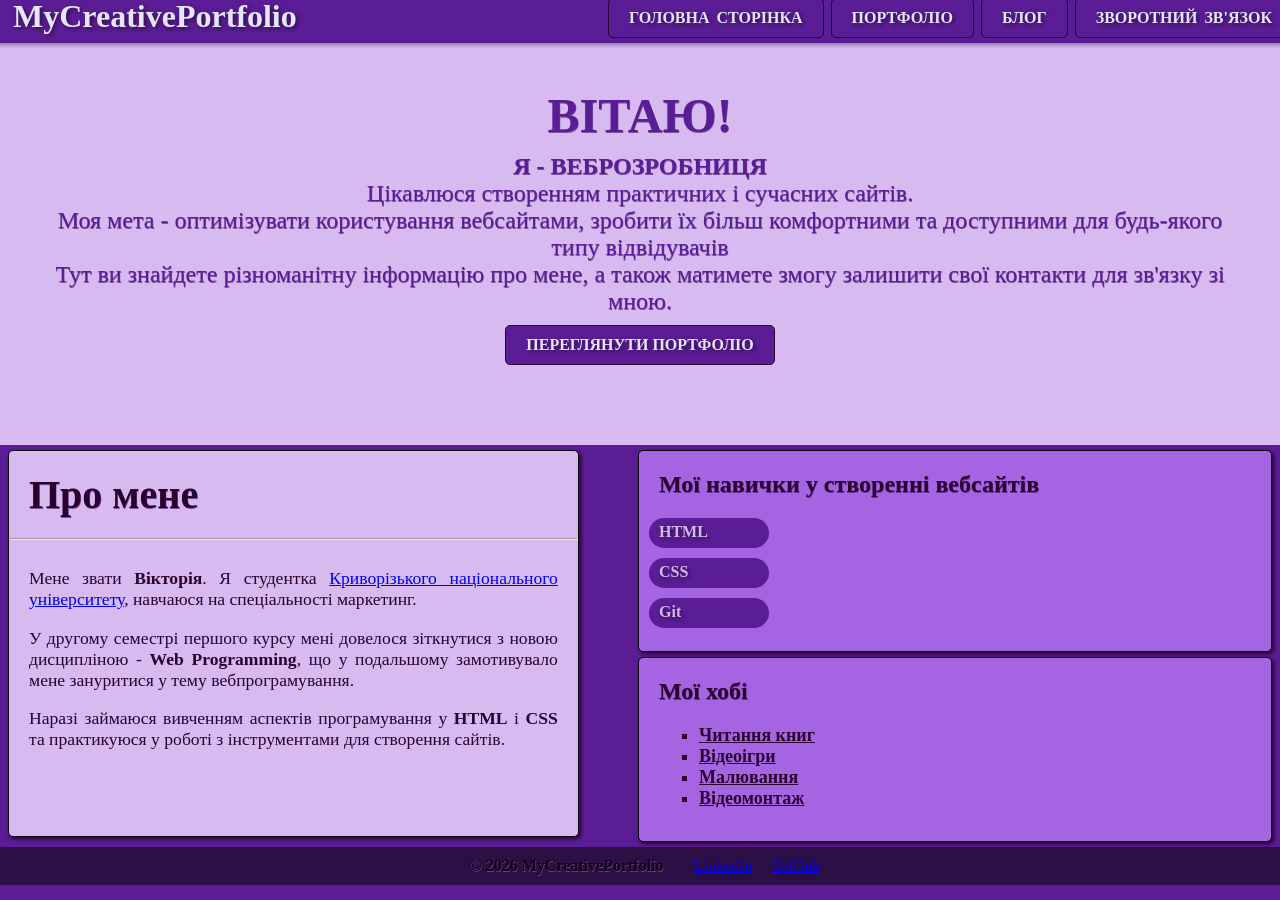
<file: index.html>
<!DOCTYPE html>
<html lang="ua">
    <head>
        <meta charset="utf-8">
        <meta name="author" content="Волкова Вікторія Григорівна">
        <meta name="description" content="Мій перший вебсайт-портфоліо">
        <meta name="keywords" content="Перший вебсайт, веброзробник початківець, вебпортфоліо, креативне портфоліо">
        <title>MyCreativePotfolio</title>
        <link rel="stylesheet" href="css/style.css">
    </head>
    <body>
        <header>
            <div class="logo">MyCreativePortfolio</div>
            <nav>
                <a href="index.html" target="_self" class="firstbutton">Головна сторінка</a>
                <a href="portfolio.html" target="_self" class="secondbutton">Портфоліо</a>
                <a href="blog.html" target="_self" class="thirdbutton">Блог</a>
                <a href="contact.html" target="_self" class="fourthbutton">Зворотний зв'язок</a>
            </nav>
        </header>
        <main>
            <h1>Вітаю!</h1>
            <h2>Я - веброзробниця</h2>
            <p class="first-paragraph">Цікавлюся створенням практичних і сучасних сайтів.</p> 
            <p class="second-paragraph">Моя мета - оптимізувати користування вебсайтами, зробити їх більш комфортними та доступними для будь-якого типу відвідувачів</p> 
            <p class="third-paragraph">Тут ви знайдете різноманітну інформацію про мене, а також матимете змогу залишити свої контакти для зв'язку зі мною.</p> 
             <a href="portfolio.html" target="_self" class="fifthbutton">Переглянути портфоліо</a>
        </main>
            <div id="first"> <p class="firstp">Мої навички у створенні вебсайтів</p>
            <span class="skill" title=" HTML — це мова гіпертекстової розмітки документів, яка працює через систему тегів і допомагає структурувати та компонувати елементи вебсторінок.">HTML</span>
            <span class="skill" title="CSS — це мова стилів, яка використовується для налаштування зовнішнього вигляду та форматування сторінок сайту. ">CSS</span> 
            <span class="skill" title="GIT — це програмне забезпечення для управління розробкою різних IT-проектів.">Git</span> </div>
            <div id="first"><p class="secondp">Мої хобі</p>
            <ul type="square">
                <li class="firstli" title="Переважно художня література">Читання книг</li>
                <li class="secondli" title="Сюжетні відеоігри - найкраще, що створили люди">Відеоігри</li>
                <li class="thirdli" title="Переважно працюю у традиційному форматі, проте хочу освоїти малювання у діджиталі">Малювання</li>
                <li class="fourthli" title="Користуюся та поступово вивчаю Adobe After Effects, маю досвід у роботі з мобільними додатками для створення відео">Відеомонтаж</li>
            </ul>
            </div>
        <div class="firstelement">
            <p class="thirdp">Про мене</p>
            <hr>
            <div class="abtmeparagraph">Мене звати <b>Вікторія</b>. Я студентка <a class="linkss" href="https://www.knu.edu.ua" target="_blank">Криворізького національного університету</a>, навчаюся на спеціальності маркетинг.
            <p>У другому семестрі першого курсу мені довелося зіткнутися з новою дисципліною - <b>Web Programming</b>, що у подальшому замотивувало мене 
        зануритися у тему вебпрограмування.</p>
         Наразі займаюся вивченням аспектів програмування у <b>HTML</b> і <b>CSS</b> та практикуюся у роботі з інструментами для створення сайтів.</div>   
         </div>
<footer>
    <p class="copyright">&copy; 2026 MyCreativePortfolio</p>
    <p class="links"><a href="https://ua.linkedin.com/in/viktoria-volkova-a5588b3b1">LinkedIn</a></p>
    <p class="links"><a href="https://github.com/vivicavolkova990">GitHub</a></p>
</footer>
    </body>
</html>
</file>
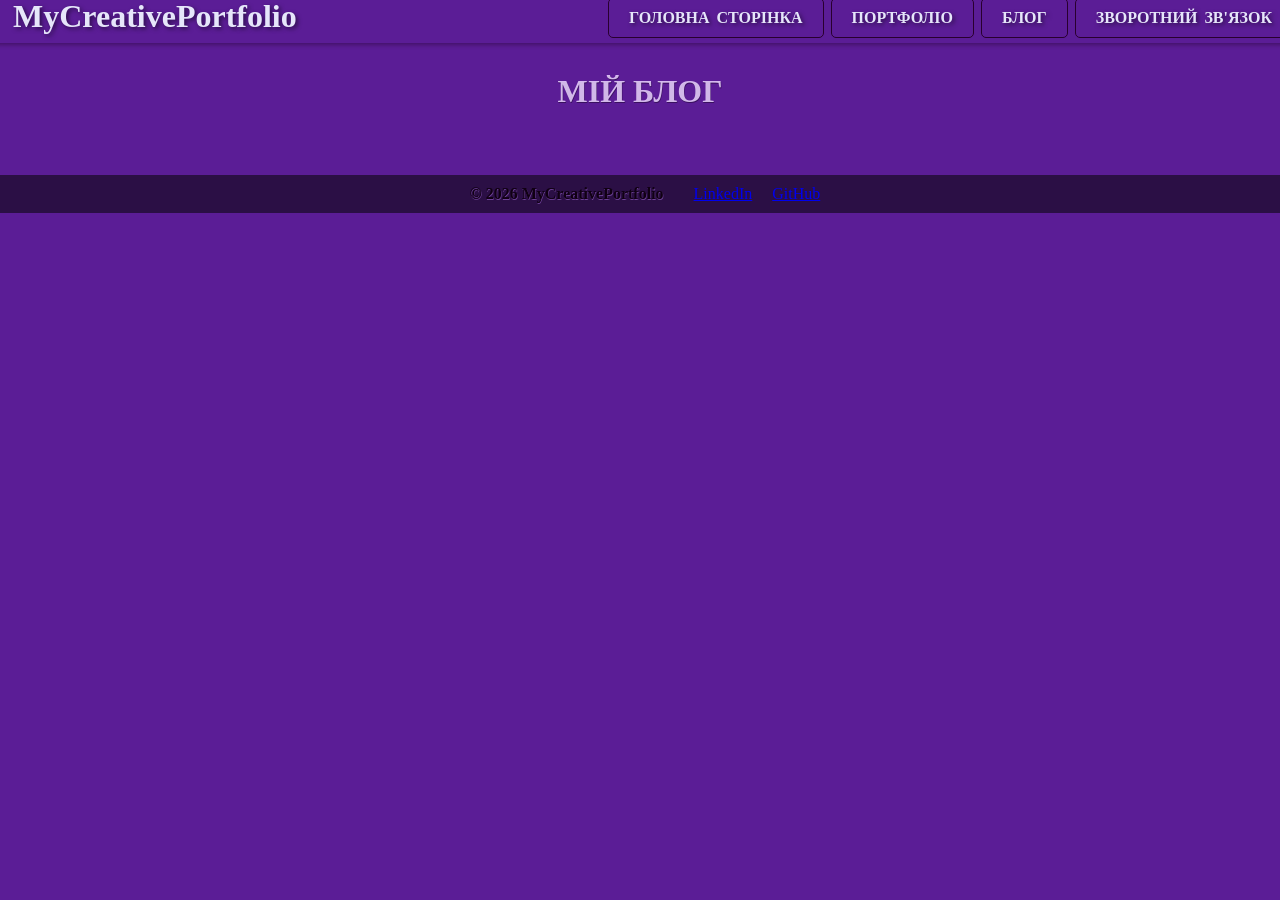
<file: blog.html>
<!DOCTYPE html>
<html lang="ua">
    <head>
        <meta charset="utf-8">
        <title>Блог</title>
       <link rel="stylesheet" href="css/style.css">
    </head>
    <body>
        <header>
            <div class="logo">MyCreativePortfolio</div>
            <nav>
                <a href="index.html" target="_self" class="firstbutton">Головна сторінка</a>
                <a href="portfolio.html" target="_self" class="secondbutton">Портфоліо</a>
                <a href="blog.html" target="_self" class="thirdbutton">Блог</a>
                <a href="contact.html" target="_self" class="fourthbutton">Зворотний зв'язок</a>
            </nav>
        </header>
        <main class="mainblog">
            <h1 class="blogh">Мій блог</h1>
        </main>
<footer>
    <p class="copyright">&copy; 2026 MyCreativePortfolio</p>
    <p class="links"><a href="https://ua.linkedin.com/in/viktoria-volkova-a5588b3b1">LinkedIn</a></p>
    <p class="links"><a href="https://github.com/vivicavolkova990">GitHub</a></p>
</footer>
    </body>
</html>
</file>
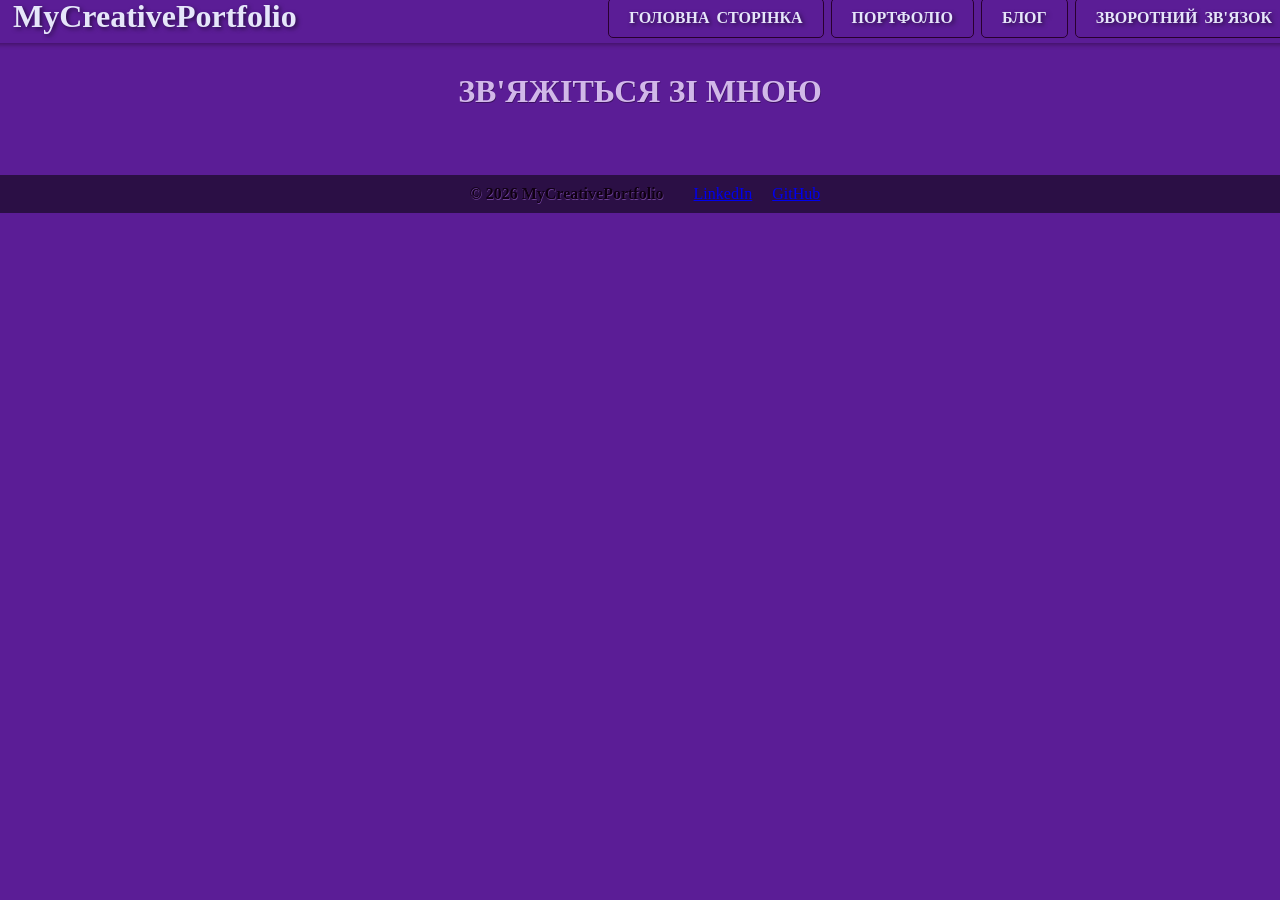
<file: contact.html>
<!DOCTYPE html>
<html lang="ua">
    <head>
        <meta charset="utf-8">
        <title>Зворотний зв'язок</title>
       <link rel="stylesheet" href="css/style.css">
    </head>
    <body>
        <header>
            <div class="logo">MyCreativePortfolio</div>
            <nav>
                <a href="index.html" target="_self" class="firstbutton">Головна сторінка</a>
                <a href="portfolio.html" target="_self" class="secondbutton">Портфоліо</a>
                <a href="blog.html" target="_self" class="thirdbutton">Блог</a>
                <a href="contact.html" target="_self" class="fourthbutton">Зворотний зв'язок</a>
            </nav>
        </header>
        <main class="maincontact">
            <h1 class="contacth">Зв'яжіться зі мною</h1>
        </main>
<footer>
    <p class="copyright">&copy; 2026 MyCreativePortfolio</p>
    <p class="links"><a href="https://ua.linkedin.com/in/viktoria-volkova-a5588b3b1">LinkedIn</a></p>
    <p class="links"><a href="https://github.com/vivicavolkova990">GitHub</a></p>
</footer>
    </body>
</html>
</file>
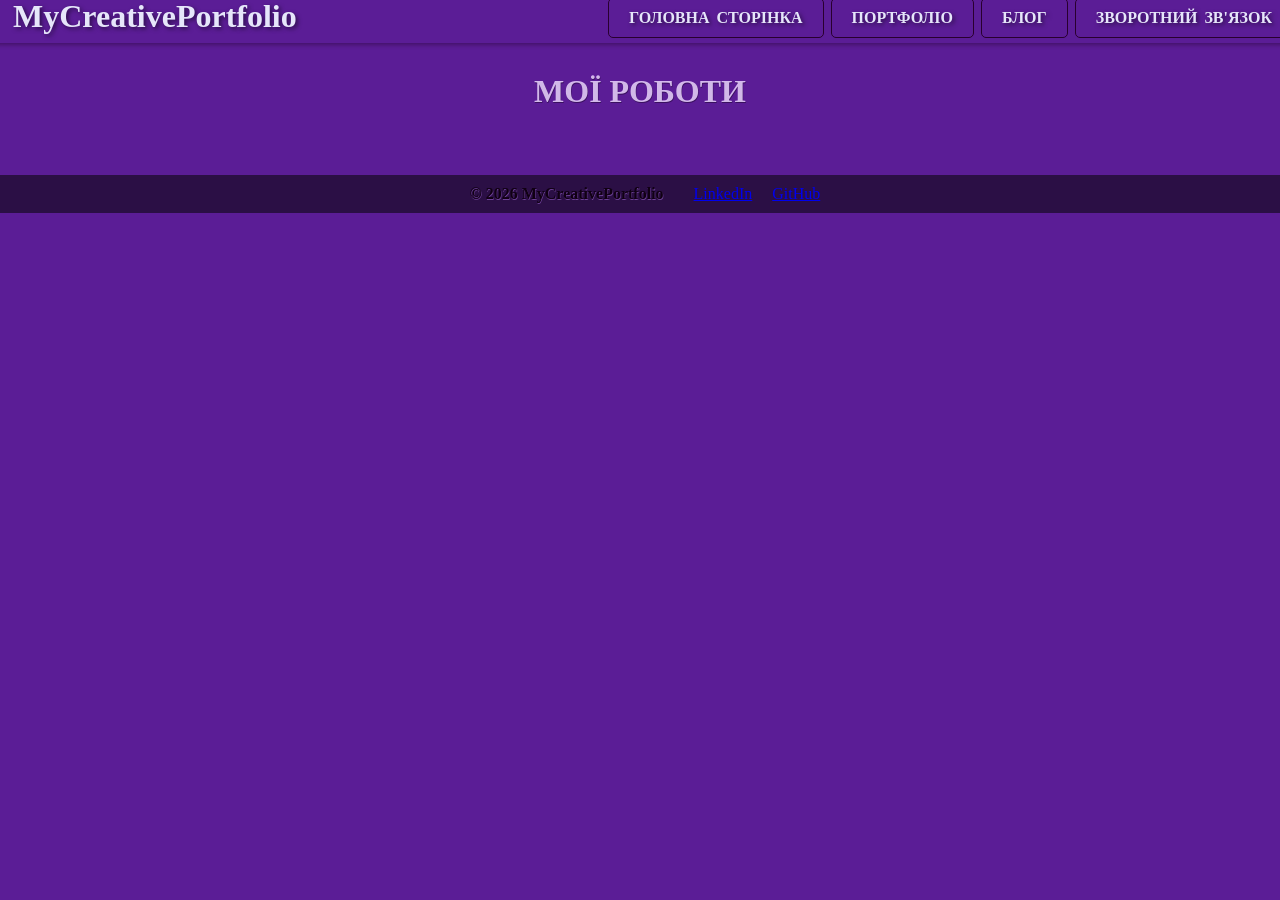
<file: portfolio.html>
<!DOCTYPE html>
<html lang="ua">
    <head>
        <meta charset="utf-8">
        <title>Портфоліо</title>
       <link rel="stylesheet" href="css/style.css">
    </head>
    <body>
        <header>
            <div class="logo">MyCreativePortfolio</div>
            <nav>
                <a href="index.html" target="_self" class="firstbutton">Головна сторінка</a>
                <a href="portfolio.html" target="_self" class="secondbutton">Портфоліо</a>
                <a href="blog.html" target="_self" class="thirdbutton">Блог</a>
                <a href="contact.html" target="_self" class="fourthbutton">Зворотний зв'язок</a>
            </nav>
        </header>
        <main class="mainportfolio">
            <h1 class="portfolioh">Мої роботи</h1>
        </main>
<footer>
    <p class="copyright">&copy; 2026 MyCreativePortfolio</p>
    <p class="links"><a href="https://ua.linkedin.com/in/viktoria-volkova-a5588b3b1">LinkedIn</a></p>
    <p class="links"><a href="https://github.com/vivicavolkova990">GitHub</a></p>
</footer>
    </body>
</html>
</file>
<file: css/style.css>
header {
    background-color: rgb(91, 29, 150);
    color: lavender;
    display: flex;
    justify-content:space-between;
    position: fixed;
       top: -10px;
       left: -10px;
      width: 100%;
    padding: 5px 20px;
    margin: 3px;
      box-shadow: 2px 2px 4px rgba(35, 1, 38, 0.393);
}
.logo {
    text-align: left;
    font-family: "Times New Roman", Times, serif;
    font-size: xx-large;
font-weight: bolder;
  text-shadow: 2px 2px 4px rgba(0, 0, 0, 0.5);
    display: inline-block;
}
.logo:hover{
color: #29002e ;
}
.firstbutton{
  border: none;
    border-radius: 5px;
    border-style:solid;
    border-width: 1.2px;
    border-color: #29002e;
    color: lavender;
    background: rgb(91, 29, 150);
   text-decoration: none;
      font-size: medium;
      padding: 10px 20px;
        text-shadow: 2px 2px 4px rgba(0, 0, 0, 0.5);
          display: inline-block;
}
.firstbutton:hover {
    background: #29002e;
    box-shadow: none;
    position: relative;
    top: 1px;
}
.firstbutton:active {
  background-color: rgb(46, 33, 44);
  transform: translateY(2px);
}
.secondbutton{
  border: none;
    border-radius: 5px;
    border-style:solid;
    border-width: 1.2px;
    border-color: #29002e;
    color: lavender;
    background: rgb(91, 29, 150);
   text-decoration: none;
      font-size: medium;
      padding: 10px 20px;
        text-shadow: 2px 2px 4px rgba(0, 0, 0, 0.5);
          display: inline-block;
}
.secondbutton:hover {
    background: #29002e;
    box-shadow: none;
    position: relative;
        top: 1px;
}
.secondbutton:active {
  background-color: rgb(46, 33, 44);
  transform: translateY(2px);
}
.thirdbutton{
  border: none;
    border-radius: 5px;
    border-style:solid;
    border-width: 1.2px;
    border-color: #29002e;
    color: lavender;
    background: rgb(91, 29, 150);
   text-decoration: none;
      font-size: medium;
      padding: 10px 20px;
        text-shadow: 2px 2px 4px rgba(0, 0, 0, 0.5);
          display: inline-block;
      
}
.thirdbutton:hover {
    background: #29002e;
    box-shadow: none;
    position: relative;
        top: 1px;
}
.thirdbutton:active {
  background-color: rgb(46, 33, 44);
  transform: translateY(2px);
}
.fourthbutton{
  border: none;
    border-radius: 5px;
    border-style:solid;
    border-width: 1.2px;
    border-color: #29002e;
    color: lavender;
    background: rgb(91, 29, 150);
   text-decoration: none;
      font-size: medium;
      padding: 10px 20px;
        text-shadow: 2px 2px 4px rgba(0, 0, 0, 0.5);
          display: inline-block;
}
.fourthbutton:hover {
    background: #29002e;
    box-shadow: none;
    position: relative;
        top: 1px;
}
.fourthbutton:active {
  background-color: rgb(46, 33, 44);
  transform: translateY(2px);
}
nav {
    text-align: right;
    text-transform: uppercase;
    font-family: "Times New Roman", Times, serif;
    font-weight: bold;
    word-spacing: 3px;
}
main{
        background-color: rgba(235, 213, 255, 0.855);
         padding: 70px 30px;
           margin: -10px;
             outline: none;
             text-align: center;
             text-shadow: 0.5px 0.5px 0.5px rgba(66, 19, 110, 0.619);
}
.mainportfolio{
  background-color: rgb(91, 29, 150);
             text-align: center;
             text-shadow: 0.5px 0.5px 0.5px rgba(38, 10, 63, 0.619);
}
.mainblog{
  background-color: rgb(91, 29, 150);
             text-align: center;
             text-shadow: 0.5px 0.5px 0.5px rgba(38, 10, 63, 0.619);
}
.maincontact{
  background-color: rgb(91, 29, 150);
             text-align: center;
             text-shadow: 0.5px 0.5px 0.5px rgba(38, 10, 63, 0.619);
}
h1{
    text-align: center;
    font-family: "Times New Roman", Times, serif;
    font-size: 300%;
    color: rgb(91, 29, 150);
font-weight: bolder;
text-transform: uppercase;
padding: 20px 20px;
  margin: 0px;
padding-bottom: 10px;
}
.portfolioh{
    text-align: center;
    font-family: "Times New Roman", Times, serif;
    font-size: 200%;
    color: rgba(235, 213, 255, 0.855);
font-weight: bolder;
text-transform: uppercase;
padding: 5px 20px;
  margin: 0px;
}
.blogh{
    text-align: center;
    font-family: "Times New Roman", Times, serif;
    font-size: 200%;
    color: rgba(235, 213, 255, 0.855);
font-weight: bolder;
text-transform: uppercase;
padding: 5px 20px;
  margin: 0px;
}
.contacth{
    text-align: center;
    font-family: "Times New Roman", Times, serif;
    font-size: 200%;
    color: rgba(235, 213, 255, 0.855);
font-weight: bolder;
text-transform: uppercase;
padding: 5px 20px;
  margin: 0px;
}
h2{
    text-align: center;
    font-family: "Times New Roman", Times, serif;
    font-size: x-large;
    color: rgb(91, 29, 150);
font-weight: bolder;
text-transform: uppercase;
padding: 0px 20px;
  margin: 0px;
}
.first-paragraph{
    justify-content: center;
    font-family: "Times New Roman", Times, serif;
    font-size: x-large;
    color: rgb(91, 29, 150);
    font-weight: normal;
       text-align: center;
       padding: 0px 20px;
  margin: 0px;
}
.second-paragraph{
    justify-content: center;
    font-family: "Times New Roman", Times, serif;
    font-size: x-large;
    color: rgb(91, 29, 150);
    font-weight: normal;
       text-align: center;
       padding: 0px 20px;
  margin: 0px;
}
.third-paragraph{
    justify-content: center;
    font-family: "Times New Roman", Times, serif;
    font-size: x-large;
    color: rgb(91, 29, 150);
    font-weight:normal;
       text-align: center;
       padding: 0px 20px;
  margin: 0px;
}
.fifthbutton{
    font-family: "Times New Roman", Times, serif;
    font-size: normal;
    font-weight: bold;
  border: none;
    border-radius: 5px;
      border-style:solid;
    border-width: 1.2px;
    border-color: #29002e;
    color: lavender;
    background: rgb(91, 29, 150);
   text-decoration: none;
      padding: 10px 20px;
      margin: 10px;
        text-shadow: 2px 2px 4px rgba(0, 0, 0, 0.5);
          display: inline-flex;
justify-content: center;
text-transform: uppercase;
}
.fifthbutton:hover {
    background: #29002e;
    box-shadow: none;
    position: relative;
        top: 1px;
}
.fifthbutton:active {
  background-color: rgb(46, 33, 44);
  transform: translateY(2px);
}
#first{
  background-color: rgb(165, 101, 226);
    border-style:solid;
    border-width: 1.2px;
    border-radius: 5px;
margin-right: auto;
padding-bottom: 1%;
margin: 15px 0px 20px;
display: inline-block;
  width: 50%; 
  float: right; 
  margin-bottom: -10px;
  box-shadow: 2px 2px 4px #29002e;
}  
.firstp{
  color: #29002e;
  font-family: "Times New Roman", Times, serif;
    font-weight: bold;
    font-size: x-large;
    margin: 20px 20px;
    text-shadow: 0.5px 0.5px 0.5px rgba(66, 19, 110, 0.619)
}
span{
  color: rgba(235, 213, 255, 0.855);
    font-family: "Times New Roman", Times, serif;
    font-size: normal;
    font-weight: bold;
  border: none;
    border-radius: 15px;
    background: rgb(91, 29, 150);
      padding: 5px 10px;
      margin: 10px;
    width: 100px;
    height: 20px;
        text-shadow: 2px 2px 4px rgba(0, 0, 0, 0.5);
    display:flex;
}
span:hover{
  background: #29002e;
  box-shadow: none;
  position: relative;
  top: 1px;
}
.firstelement{
    background-color: rgba(235, 213, 255, 0.855);
    border-style:solid;
    border-width: 1.2px;
    border-radius: 5px;
padding-bottom: 5.2%;
display: inline-block;
  width: 45%; 
margin: 15px 0px 20px;
 box-shadow: 2px 2px 4px #29002e;
}
.secondp{
  color: #29002e;
  font-family: "Times New Roman", Times, serif;
    font-weight: bold;
    font-size: x-large;
    margin: 20px 20px;
    text-shadow: 0.5px 0.5px 0.5px rgba(66, 19, 110, 0.619)
}
ul{
    color: #29002e;
  font-family: "Times New Roman", Times, serif;
    font-weight: bold;
    font-size: large;
    margin: 20px 20px;
    text-decoration: underline;
}
.firstli:hover{
    color: rgba(235, 213, 255, 0.855);
    position: relative;
        top: 1px;
}
.secondli:hover{
    color: rgba(235, 213, 255, 0.855);
    position: relative;
        top: 1px;
}
.thirdli:hover{
    color: rgba(235, 213, 255, 0.855);
    position: relative;
        top: 1px;
}
.fourthli:hover{
    color: rgba(235, 213, 255, 0.855);
    position: relative;
        top: 1px;
}
.thirdp{
    color: #29002e;
  font-family: "Times New Roman", Times, serif;
    font-weight: bold;
    font-size: 250%;
    margin: 20px 20px;
    text-shadow: 0.5px 0.5px 0.5px rgba(66, 19, 110, 0.619)
}
.abtmeparagraph{
  color: #29002e;
  font-family: "Times New Roman", Times, serif;
    font-weight: normal;
    font-size: 110%;
    margin: 20px 20px;
    text-align: justify;
    display: inline-block;
}
body{
  background-color: rgb(91, 29, 150);
}
main{
  flex: 1;
}
footer{
  background-color: rgb(43, 15, 69);
  width: 100%;
  display: flex;
  padding: 0px 10px;
           margin: -10px;
  justify-content: center;
}
.copyright{
    color: #100013;
  font-family: "Times New Roman", Times, serif;
    font-weight: bold;
    font-size:medium;
    margin: 10px 20px;
    text-align: justify;
    display: inline-block;
    text-shadow: 0.5px 0.5px 0.5px rgba(194, 129, 255, 0.438);
}
.links{
  font-family: "Times New Roman", Times, serif;
    font-weight: normal;
    font-size:medium;
    margin: 10px 10px;
    text-align: justify;
    text-decoration: none;
}
.links:hover{
    position: relative;
        top: 1px;
}
.linkss:hover{
  color:rgba(26, 8, 43, 0.855) ;
    position: relative;
}
</file>
